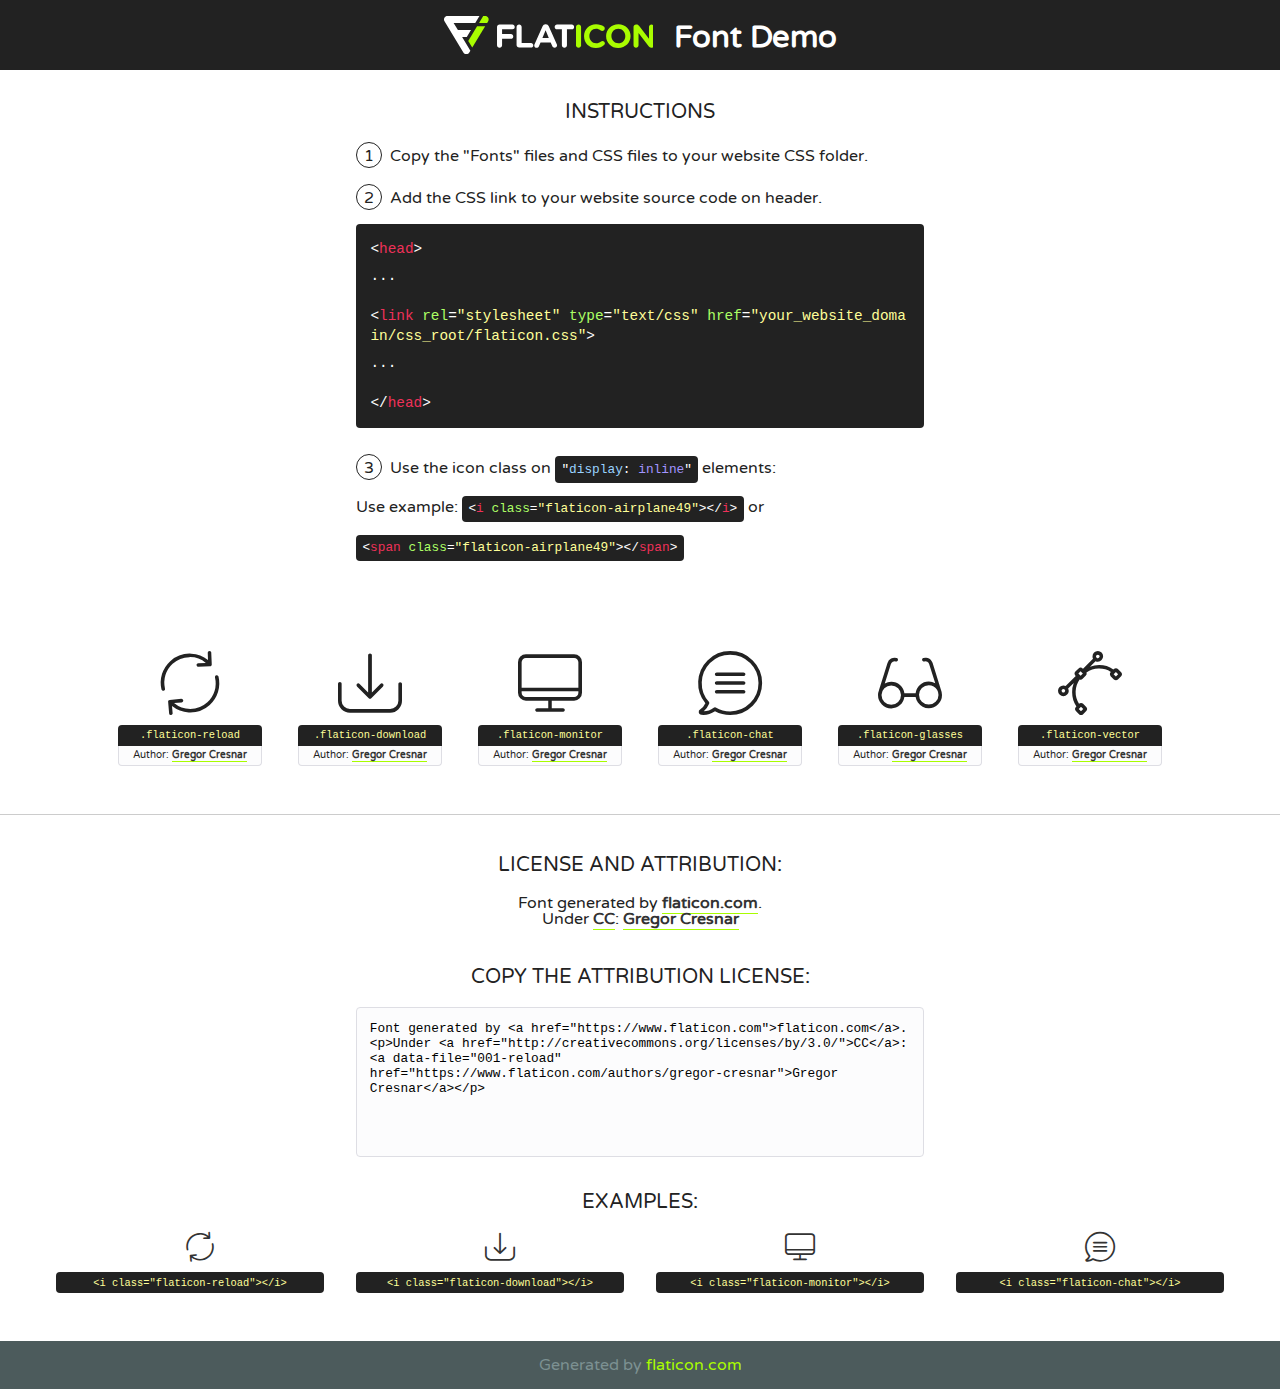
<file: fonts/flaticon/font/flaticon.html>
<!DOCTYPE html>
<!--
  Flaticon icon font: Flaticon
  Creation date: 21/03/2019 11:46
-->
<html>
<!DOCTYPE html>
<html>

<head>
    <title>Flaticon WebFont</title>
    <link href="http://fonts.googleapis.com/css?family=Varela+Round" rel="stylesheet" type="text/css" />
    <link rel="stylesheet" type="text/css" href="flaticon.css">
    <meta charset="UTF-8">
    <style>
    html, body, div, span, applet, object, iframe,
    h1, h2, h3, h4, h5, h6, p, blockquote, pre,
    a, abbr, acronym, address, big, cite, code,
    del, dfn, em, img, ins, kbd, q, s, samp,
    small, strike, strong, sub, sup, tt, var,
    b, u, i, center,
    dl, dt, dd, ol, ul, li,
    fieldset, form, label, legend,
    table, caption, tbody, tfoot, thead, tr, th, td,
    article, aside, canvas, details, embed, 
    figure, figcaption, footer, header, hgroup, 
    menu, nav, output, ruby, section, summary,
    time, mark, audio, video {
        margin: 0;
        padding: 0;
        border: 0;
        font-size: 100%;
        font: inherit;
        vertical-align: baseline;
    }
    /* HTML5 display-role reset for older browsers */
    article, aside, details, figcaption, figure, 
    footer, header, hgroup, menu, nav, section {
        display: block;
    }
    body {
        line-height: 1;
    }
    ol, ul {
        list-style: none;
    }
    blockquote, q {
        quotes: none;
    }
    blockquote:before, blockquote:after,
    q:before, q:after {
        content: '';
        content: none;
    }
    table {
        border-collapse: collapse;
        border-spacing: 0;
    }
    body {
        font-family: 'Varela Round', Helvetica, Arial, sans-serif;
        font-size: 16px;
        color: #222;
    }
    a {
        color: #333;
        border-bottom: 1px solid #a9fd00;
        font-weight: bold;
        text-decoration: none;
    }
    * {
        -moz-box-sizing: border-box;
        -webkit-box-sizing: border-box;
        box-sizing: border-box;
        margin: 0;
        padding: 0;
    }
    [class^="flaticon-"]:before, [class*=" flaticon-"]:before, [class^="flaticon-"]:after, [class*=" flaticon-"]:after {
        font-family: Flaticon;
        font-size: 30px;
        font-style: normal;
        margin-left: 20px;
        color: #333;
    }
    .wrapper {
        max-width: 600px;
        margin: auto;
        padding: 0 1em;
    }
    .title {
        font-size: 1.25em;
        text-align: center;
        margin-bottom: 1em;
        text-transform: uppercase;
    }
    header {
        text-align: center;
        background-color: #222;
        color: #fff;
        padding: 1em;
    }
    header .logo {
        width: 210px;
        height: 38px;
        display: inline-block;
        vertical-align: middle;
        margin-right: 1em;
        border: none;
    }
    header strong {
        font-size: 1.95em;
        font-weight: bold;
        vertical-align: middle;
        margin-top: 5px;
        display: inline-block;
    }
    .demo {
        margin: 2em auto;
        line-height: 1.25em;
    }
    .demo ul li {
        margin-bottom: 1em;
    }
    .demo ul li .num {
        color: #222;
        border-radius: 20px;
        display: inline-block;
        width: 26px;
        padding: 3px;
        height: 26px;
        text-align: center;
        margin-right: 0.5em;
        border: 1px solid #222;
    }
    .demo ul li code {
        background-color: #222;
        border-radius: 4px;
        padding: 0.25em 0.5em;
        display: inline-block;
        color: #fff;
        font-family: Consolas,Monaco,Lucida Console,Liberation Mono,DejaVu Sans Mono,Bitstream Vera Sans Mono,Courier New, monospace;
        font-weight: lighter;
        margin-top: 1em;
        font-size: 0.8em;
        word-break: break-all;
    }
    .demo ul li code.big {
        padding: 1em;
        font-size: 0.9em;
    }
    .demo ul li code .red {
        color: #EF3159;
    }
    .demo ul li code .green {
        color: #ACFF65;
    }
    .demo ul li code .yellow {
        color: #FFFF99;
    }
    .demo ul li code .blue {
        color: #99D3FF;
    }
    .demo ul li code .purple {
        color: #A295FF;
    }
    .demo ul li code .dots {
        margin-top: 0.5em;
        display: block;
    }
    #glyphs {
        border-bottom: 1px solid #ccc;
        padding: 2em 0;
        text-align: center;
    }
    .glyph {
        display: inline-block;
        width: 9em;
        margin: 1em;
        text-align: center;
        vertical-align: top;
        background: #FFF;
    }
    .glyph .glyph-icon {
        padding: 10px;
        display: block;
        font-family:"Flaticon";
        font-size: 64px;
        line-height: 1;
    }
    .glyph .glyph-icon:before {
        font-size: 64px;
        color: #222;
        margin-left: 0;
    }
    .class-name {
        font-size: 0.65em;
        background-color: #222;
        color: #fff;
        border-radius: 4px 4px 0 0;
        padding: 0.5em;
        color: #FFFF99;
        font-family: Consolas,Monaco,Lucida Console,Liberation Mono,DejaVu Sans Mono,Bitstream Vera Sans Mono,Courier New, monospace;
    }
    .author-name {
        font-size: 0.6em;
        background-color: #fcfcfd;
        border: 1px solid #DEDEE4;
        border-top: 0;
        border-radius: 0 0 4px 4px;
        padding: 0.5em;
    }
    .class-name:last-child {
        font-size: 10px;
        color:#888;
    }
    .class-name:last-child a {
        font-size: 10px;
        color:#555;
    }
    .class-name:last-child a:hover {
        color:#a9fd00;
    }
    .glyph > input {
        display: block;
        width: 100px;
        margin: 5px auto;
        text-align: center;
        font-size: 12px;
        cursor: text;
    }
    .glyph > input.icon-input {
        font-family:"Flaticon";
        font-size: 16px;
        margin-bottom: 10px;
    }
    .attribution .title {
        margin-top: 2em;
    }
    .attribution textarea {
        background-color: #fcfcfd;
        padding: 1em;
        border: none;
        box-shadow: none;
        border: 1px solid #DEDEE4;
        border-radius: 4px;
        resize: none;
        width: 100%;
        height: 150px;
        font-size: 0.8em;
        font-family: Consolas,Monaco,Lucida Console,Liberation Mono,DejaVu Sans Mono,Bitstream Vera Sans Mono,Courier New, monospace;
        -webkit-appearance: none;
    }
    .iconsuse {
        margin: 2em auto;
        text-align: center;
        max-width: 1200px;
    }
    .iconsuse:after {
        content: '';
        display: table;
        clear: both;
    }
    .iconsuse .image {
        float: left;
        width: 25%;
        padding: 0 1em;
    }
    .iconsuse .image p {
        margin-bottom: 1em;
    }
    .iconsuse .image span {
        display: block;
        font-size: 0.65em;
        background-color: #222;
        color: #fff;
        border-radius: 4px;
        padding: 0.5em;
        color: #FFFF99;
        margin-top: 1em;
        font-family: Consolas,Monaco,Lucida Console,Liberation Mono,DejaVu Sans Mono,Bitstream Vera Sans Mono,Courier New, monospace;
    }
    #footer {
        text-align: center;
        background-color: #4C5B5C;
        color: #7c9192;
        padding: 1em;
    }
    #footer a {
        border: none;
        color: #a9fd00;
        font-weight: normal;
    }
    @media (max-width: 960px) {
        .iconsuse .image {
            width: 50%;
        }
    }
    @media (max-width: 560px) {
        .iconsuse .image {
            width: 100%;
        }
    }
    </style>
</head>

<body class="characters-off">

    <header>
        <a href="https://www.flaticon.com" target="_blank" class="logo">
            <svg version="1.1" xmlns="http://www.w3.org/2000/svg" xmlns:xlink="http://www.w3.org/1999/xlink" xmlns:a="http://ns.adobe.com/AdobeSVGViewerExtensions/3.0/" viewBox="0 0 560.875 102.036" enable-background="new 0 0 560.875 102.036" xml:space="preserve">
                <defs>
                </defs>
                <g>
                    <g class="letters">
                        <path fill="#ffffff" d="M141.596,29.675c0-3.777,2.985-6.767,6.764-6.767h34.438c3.426,0,6.15,2.728,6.15,6.15
                        c0,3.43-2.724,6.149-6.15,6.149h-27.674v13.091h23.719c3.429,0,6.151,2.724,6.151,6.15c0,3.43-2.723,6.149-6.151,6.149h-23.719
                        v17.574c0,3.773-2.986,6.761-6.764,6.761c-3.779,0-6.764-2.989-6.764-6.761V29.675z"></path>
                        <path fill="#ffffff" d="M193.844,29.149c0-3.781,2.985-6.767,6.764-6.767c3.776,0,6.763,2.985,6.763,6.767v42.957h25.039
                        c3.426,0,6.149,2.726,6.149,6.153c0,3.425-2.723,6.15-6.149,6.15h-31.802c-3.779,0-6.764-2.986-6.764-6.768V29.149z"></path>
                        <path fill="#ffffff" d="M241.891,75.71l21.438-48.407c1.492-3.341,4.215-5.357,7.906-5.357h0.792
                        c3.686,0,6.323,2.017,7.815,5.357l21.439,48.407c0.436,0.967,0.701,1.845,0.701,2.723c0,3.602-2.809,6.501-6.414,6.501
                        c-3.161,0-5.269-1.845-6.499-4.655l-4.132-9.661h-27.059l-4.301,10.102c-1.144,2.631-3.426,4.214-6.237,4.214
                        c-3.517,0-6.24-2.81-6.24-6.325C241.1,77.64,241.451,76.677,241.891,75.71z M279.932,58.666l-8.521-20.297l-8.526,20.297H279.932
                        z"></path>
                        <path fill="#ffffff" d="M314.864,35.387H301.86c-3.429,0-6.239-2.813-6.239-6.238c0-3.429,2.811-6.24,6.239-6.24h39.533
                        c3.426,0,6.237,2.811,6.237,6.24c0,3.425-2.811,6.238-6.237,6.238h-13.001v42.785c0,3.773-2.99,6.761-6.764,6.761
                        c-3.779,0-6.764-2.989-6.764-6.761V35.387z"></path>
                        <path fill="#A9FD00" d="M352.615,29.149c0-3.781,2.985-6.767,6.767-6.767c3.774,0,6.761,2.985,6.761,6.767v49.024
                        c0,3.773-2.987,6.761-6.761,6.761c-3.781,0-6.767-2.989-6.767-6.761V29.149z"></path>
                        <path fill="#A9FD00" d="M374.132,53.836v-0.179c0-17.481,13.178-31.801,32.065-31.801c9.22,0,15.459,2.458,20.557,6.238
                        c1.402,1.054,2.637,2.985,2.637,5.357c0,3.692-2.985,6.59-6.681,6.59c-1.845,0-3.071-0.702-4.044-1.319
                        c-3.776-2.813-7.729-4.393-12.562-4.393c-10.364,0-17.831,8.611-17.831,19.154v0.173c0,10.542,7.291,19.329,17.831,19.329
                        c5.715,0,9.492-1.756,13.359-4.834c1.049-0.874,2.458-1.491,4.039-1.491c3.429,0,6.325,2.813,6.325,6.236
                        c0,2.106-1.056,3.78-2.282,4.834c-5.539,4.834-12.036,7.733-21.878,7.733C387.572,85.464,374.132,71.493,374.132,53.836z"></path>
                        <path fill="#A9FD00" d="M433.009,53.836v-0.179c0-17.481,13.79-31.801,32.766-31.801c18.981,0,32.592,14.143,32.592,31.628v0.173
                        c0,17.483-13.785,31.807-32.769,31.807C446.625,85.464,433.009,71.32,433.009,53.836z M484.224,53.836v-0.179
                        c0-10.539-7.725-19.326-18.626-19.326c-10.893,0-18.449,8.611-18.449,19.154v0.173c0,10.542,7.73,19.329,18.626,19.329
                        C476.676,72.986,484.224,64.378,484.224,53.836z"></path>
                        <path fill="#A9FD00" d="M506.233,29.321c0-3.774,2.99-6.763,6.767-6.763h1.401c3.252,0,5.183,1.583,7.029,3.953l26.093,34.265
                        V29.059c0-3.692,2.99-6.677,6.681-6.677c3.683,0,6.671,2.985,6.671,6.677v48.934c0,3.78-2.987,6.765-6.764,6.765h-0.436
                        c-3.257,0-5.188-1.581-7.034-3.953l-27.056-35.492v32.944c0,3.687-2.985,6.676-6.678,6.676c-3.683,0-6.673-2.989-6.673-6.676
                        V29.321z"></path>
                    </g>
                    <g class="insignia">
                        <path fill="#ffffff" d="M48.372,56.137h12.517l11.156-18.537H37.186L25.688,18.539h57.825L94.668,0H9.271
                        C5.925,0,2.842,1.801,1.198,4.716c-1.644,2.907-1.593,6.482,0.134,9.343l50.38,83.501c1.678,2.781,4.689,4.476,7.938,4.476
                        c3.246,0,6.257-1.695,7.935-4.476l2.898-4.804L48.372,56.137z"></path>
                        <g class="i">
                            <path fill="#A9FD00" d="M93.575,18.539h0.031v0.004l21.652,0.004l2.705-4.488c1.727-2.861,1.778-6.436,0.133-9.343
                            C116.454,1.801,113.371,0,110.026,0h-5.294L93.575,18.539z"></path>
                            <polygon fill="#A9FD00" points="88.291,27.356 64.725,66.486 75.519,84.404 109.942,27.356"></polygon>
                        </g>
                    </g>
                </g>
            </svg>
        </a>
        <strong>Font Demo</strong>
    </header>


    <section class="demo wrapper">

        <p class="title">Instructions</p>

        <ul>
            <li>
                <span class="num">1</span>Copy the "Fonts" files and CSS files to your website CSS folder.
            </li>
            <li>
                <span class="num">2</span>Add the CSS link to your website source code on header.
                <code class="big">
                    &lt;<span class="red">head</span>&gt;
                    <br/><span class="dots">...</span>
                    <br/>&lt;<span class="red">link</span> <span class="green">rel</span>=<span class="yellow">"stylesheet"</span> <span class="green">type</span>=<span class="yellow">"text/css"</span> <span class="green">href</span>=<span class="yellow">"your_website_domain/css_root/flaticon.css"</span>&gt;
                    <br/><span class="dots">...</span>
                    <br/>&lt;/<span class="red">head</span>&gt;
                </code>
            </li>

            <li>
                <p>
                    <span class="num">3</span>Use the icon class on <code>"<span class="blue">display</span>:<span class="purple"> inline</span>"</code> elements:
                    <br />
                    Use example: <code>&lt;<span class="red">i</span> <span class="green">class</span>=<span class="yellow">&quot;flaticon-airplane49&quot;</span>&gt;&lt;/<span class="red">i</span>&gt;</code> or <code>&lt;<span class="red">span</span> <span class="green">class</span>=<span class="yellow">&quot;flaticon-airplane49&quot;</span>&gt;&lt;/<span class="red">span</span>&gt;</code>
            </li>
        </ul>

    </section>




   <section id="glyphs">          
    
      
        <div class="glyph"><div class="glyph-icon flaticon-reload"></div>
            <div class="class-name">.flaticon-reload</div>
            <div class="author-name">Author: <a data-file="001-reload" href="https://www.flaticon.com/authors/gregor-cresnar">Gregor Cresnar</a> </div> 
        </div>        
        
        <div class="glyph"><div class="glyph-icon flaticon-download"></div>
            <div class="class-name">.flaticon-download</div>
            <div class="author-name">Author: <a data-file="002-download" href="https://www.flaticon.com/authors/gregor-cresnar">Gregor Cresnar</a> </div> 
        </div>        
        
        <div class="glyph"><div class="glyph-icon flaticon-monitor"></div>
            <div class="class-name">.flaticon-monitor</div>
            <div class="author-name">Author: <a data-file="003-monitor" href="https://www.flaticon.com/authors/gregor-cresnar">Gregor Cresnar</a> </div> 
        </div>        
        
        <div class="glyph"><div class="glyph-icon flaticon-chat"></div>
            <div class="class-name">.flaticon-chat</div>
            <div class="author-name">Author: <a data-file="004-chat" href="https://www.flaticon.com/authors/gregor-cresnar">Gregor Cresnar</a> </div> 
        </div>        
        
        <div class="glyph"><div class="glyph-icon flaticon-glasses"></div>
            <div class="class-name">.flaticon-glasses</div>
            <div class="author-name">Author: <a data-file="005-glasses" href="https://www.flaticon.com/authors/gregor-cresnar">Gregor Cresnar</a> </div> 
        </div>        
        
        <div class="glyph"><div class="glyph-icon flaticon-vector"></div>
            <div class="class-name">.flaticon-vector</div>
            <div class="author-name">Author: <a data-file="006-vector" href="https://www.flaticon.com/authors/gregor-cresnar">Gregor Cresnar</a> </div> 
        </div>        
        

    </section>



    <section class="attribution wrapper"   style="text-align:center;">

      <div class="title">License and attribution:</div><div class="attrDiv">Font generated by <a href="https://www.flaticon.com">flaticon.com</a>. <div><p>Under <a href="http://creativecommons.org/licenses/by/3.0/">CC</a>: <a data-file="001-reload" href="https://www.flaticon.com/authors/gregor-cresnar">Gregor Cresnar</a></p>  </div>
      </div>
      <div class="title">Copy the Attribution License:</div>

    <textarea onclick="this.focus();this.select();">Font generated by &lt;a href=&quot;https://www.flaticon.com&quot;&gt;flaticon.com&lt;/a&gt;. <p>Under <a href="http://creativecommons.org/licenses/by/3.0/">CC</a>: <a data-file="001-reload" href="https://www.flaticon.com/authors/gregor-cresnar">Gregor Cresnar</a></p>  
     </textarea>

    </section>

    <section class="iconsuse">

          <div class="title">Examples:</div>            
             
            <div class="image">
                <p>
                    <i class="glyph-icon flaticon-reload"></i> 
                    <span>&lt;i class=&quot;flaticon-reload&quot;&gt;&lt;/i&gt;</span>
                </p>
            </div>
            
            <div class="image">
                <p>
                    <i class="glyph-icon flaticon-download"></i> 
                    <span>&lt;i class=&quot;flaticon-download&quot;&gt;&lt;/i&gt;</span>
                </p>
            </div>
            
            <div class="image">
                <p>
                    <i class="glyph-icon flaticon-monitor"></i> 
                    <span>&lt;i class=&quot;flaticon-monitor&quot;&gt;&lt;/i&gt;</span>
                </p>
            </div>
            
            <div class="image">
                <p>
                    <i class="glyph-icon flaticon-chat"></i> 
                    <span>&lt;i class=&quot;flaticon-chat&quot;&gt;&lt;/i&gt;</span>
                </p>
            </div>
                       
        </div>
                            
    </section>

<div id="footer">
    <div>Generated by <a href="https://www.flaticon.com">flaticon.com</a>
    </div>
</div>



</body>
</html>
</file>
<file: fonts/flaticon/font/flaticon.css>
/*
  	Flaticon icon font: Flaticon
  	Creation date: 21/03/2019 11:46
  	*/

@font-face {
  font-family: "Flaticon";
  src: url("./Flaticon.eot");
  src: url("./Flaticon.eot?#iefix") format("embedded-opentype"),
       url("./Flaticon.woff2") format("woff2"),
       url("./Flaticon.woff") format("woff"),
       url("./Flaticon.ttf") format("truetype"),
       url("./Flaticon.svg#Flaticon") format("svg");
  font-weight: normal;
  font-style: normal;
}

@media screen and (-webkit-min-device-pixel-ratio:0) {
  @font-face {
    font-family: "Flaticon";
    src: url("./Flaticon.svg#Flaticon") format("svg");
  }
}

[class^="flaticon-"]:before, [class*=" flaticon-"]:before,
[class^="flaticon-"]:after, [class*=" flaticon-"]:after {   
  font-family: "Flaticon";
  font-style: normal;
  font-weight: normal;
  font-variant: normal;
  line-height: 1;
  text-decoration: inherit;
  text-rendering: optimizeLegibility;
  text-transform: none;
  -moz-osx-font-smoothing: grayscale;
  -webkit-font-smoothing: antialiased;
  font-smoothing: antialiased;
}

.flaticon-reload:before { content: "\f100"; }
.flaticon-download:before { content: "\f101"; }
.flaticon-monitor:before { content: "\f102"; }
.flaticon-chat:before { content: "\f103"; }
.flaticon-glasses:before { content: "\f104"; }
.flaticon-vector:before { content: "\f105"; }
</file>
